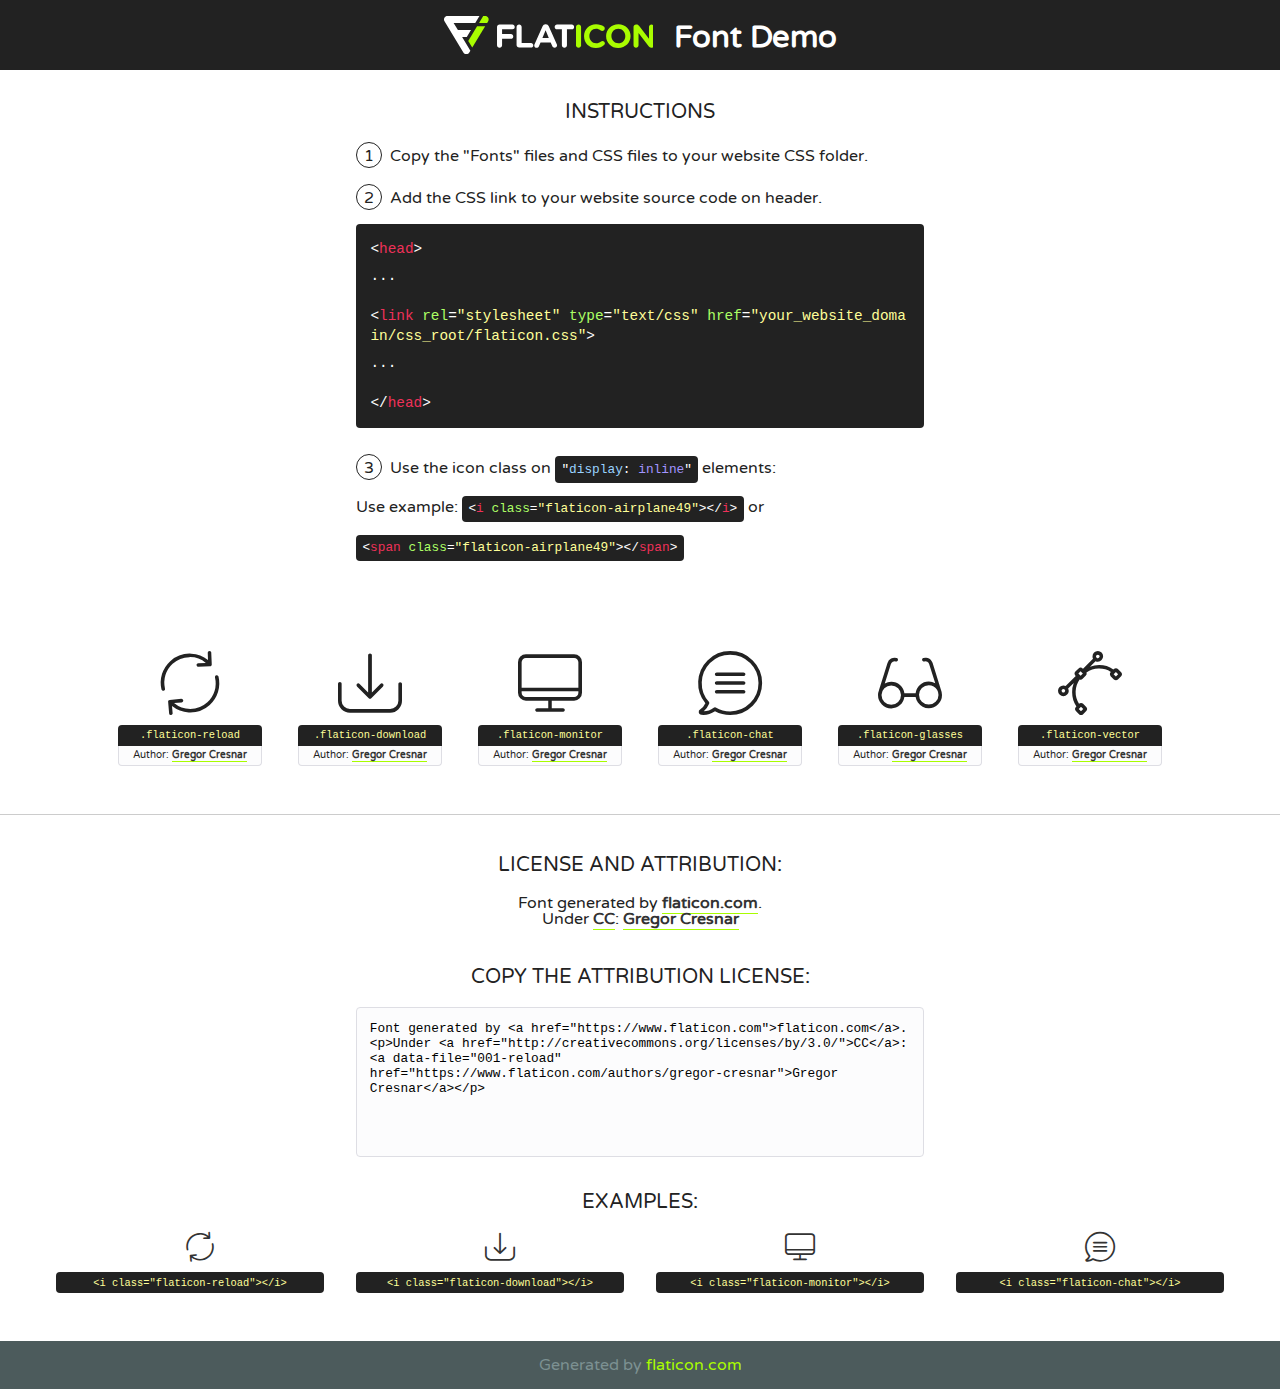
<file: fonts/flaticon/font/flaticon.html>
<!DOCTYPE html>
<!--
  Flaticon icon font: Flaticon
  Creation date: 21/03/2019 11:46
-->
<html>
<!DOCTYPE html>
<html>

<head>
    <title>Flaticon WebFont</title>
    <link href="http://fonts.googleapis.com/css?family=Varela+Round" rel="stylesheet" type="text/css" />
    <link rel="stylesheet" type="text/css" href="flaticon.css">
    <meta charset="UTF-8">
    <style>
    html, body, div, span, applet, object, iframe,
    h1, h2, h3, h4, h5, h6, p, blockquote, pre,
    a, abbr, acronym, address, big, cite, code,
    del, dfn, em, img, ins, kbd, q, s, samp,
    small, strike, strong, sub, sup, tt, var,
    b, u, i, center,
    dl, dt, dd, ol, ul, li,
    fieldset, form, label, legend,
    table, caption, tbody, tfoot, thead, tr, th, td,
    article, aside, canvas, details, embed, 
    figure, figcaption, footer, header, hgroup, 
    menu, nav, output, ruby, section, summary,
    time, mark, audio, video {
        margin: 0;
        padding: 0;
        border: 0;
        font-size: 100%;
        font: inherit;
        vertical-align: baseline;
    }
    /* HTML5 display-role reset for older browsers */
    article, aside, details, figcaption, figure, 
    footer, header, hgroup, menu, nav, section {
        display: block;
    }
    body {
        line-height: 1;
    }
    ol, ul {
        list-style: none;
    }
    blockquote, q {
        quotes: none;
    }
    blockquote:before, blockquote:after,
    q:before, q:after {
        content: '';
        content: none;
    }
    table {
        border-collapse: collapse;
        border-spacing: 0;
    }
    body {
        font-family: 'Varela Round', Helvetica, Arial, sans-serif;
        font-size: 16px;
        color: #222;
    }
    a {
        color: #333;
        border-bottom: 1px solid #a9fd00;
        font-weight: bold;
        text-decoration: none;
    }
    * {
        -moz-box-sizing: border-box;
        -webkit-box-sizing: border-box;
        box-sizing: border-box;
        margin: 0;
        padding: 0;
    }
    [class^="flaticon-"]:before, [class*=" flaticon-"]:before, [class^="flaticon-"]:after, [class*=" flaticon-"]:after {
        font-family: Flaticon;
        font-size: 30px;
        font-style: normal;
        margin-left: 20px;
        color: #333;
    }
    .wrapper {
        max-width: 600px;
        margin: auto;
        padding: 0 1em;
    }
    .title {
        font-size: 1.25em;
        text-align: center;
        margin-bottom: 1em;
        text-transform: uppercase;
    }
    header {
        text-align: center;
        background-color: #222;
        color: #fff;
        padding: 1em;
    }
    header .logo {
        width: 210px;
        height: 38px;
        display: inline-block;
        vertical-align: middle;
        margin-right: 1em;
        border: none;
    }
    header strong {
        font-size: 1.95em;
        font-weight: bold;
        vertical-align: middle;
        margin-top: 5px;
        display: inline-block;
    }
    .demo {
        margin: 2em auto;
        line-height: 1.25em;
    }
    .demo ul li {
        margin-bottom: 1em;
    }
    .demo ul li .num {
        color: #222;
        border-radius: 20px;
        display: inline-block;
        width: 26px;
        padding: 3px;
        height: 26px;
        text-align: center;
        margin-right: 0.5em;
        border: 1px solid #222;
    }
    .demo ul li code {
        background-color: #222;
        border-radius: 4px;
        padding: 0.25em 0.5em;
        display: inline-block;
        color: #fff;
        font-family: Consolas,Monaco,Lucida Console,Liberation Mono,DejaVu Sans Mono,Bitstream Vera Sans Mono,Courier New, monospace;
        font-weight: lighter;
        margin-top: 1em;
        font-size: 0.8em;
        word-break: break-all;
    }
    .demo ul li code.big {
        padding: 1em;
        font-size: 0.9em;
    }
    .demo ul li code .red {
        color: #EF3159;
    }
    .demo ul li code .green {
        color: #ACFF65;
    }
    .demo ul li code .yellow {
        color: #FFFF99;
    }
    .demo ul li code .blue {
        color: #99D3FF;
    }
    .demo ul li code .purple {
        color: #A295FF;
    }
    .demo ul li code .dots {
        margin-top: 0.5em;
        display: block;
    }
    #glyphs {
        border-bottom: 1px solid #ccc;
        padding: 2em 0;
        text-align: center;
    }
    .glyph {
        display: inline-block;
        width: 9em;
        margin: 1em;
        text-align: center;
        vertical-align: top;
        background: #FFF;
    }
    .glyph .glyph-icon {
        padding: 10px;
        display: block;
        font-family:"Flaticon";
        font-size: 64px;
        line-height: 1;
    }
    .glyph .glyph-icon:before {
        font-size: 64px;
        color: #222;
        margin-left: 0;
    }
    .class-name {
        font-size: 0.65em;
        background-color: #222;
        color: #fff;
        border-radius: 4px 4px 0 0;
        padding: 0.5em;
        color: #FFFF99;
        font-family: Consolas,Monaco,Lucida Console,Liberation Mono,DejaVu Sans Mono,Bitstream Vera Sans Mono,Courier New, monospace;
    }
    .author-name {
        font-size: 0.6em;
        background-color: #fcfcfd;
        border: 1px solid #DEDEE4;
        border-top: 0;
        border-radius: 0 0 4px 4px;
        padding: 0.5em;
    }
    .class-name:last-child {
        font-size: 10px;
        color:#888;
    }
    .class-name:last-child a {
        font-size: 10px;
        color:#555;
    }
    .class-name:last-child a:hover {
        color:#a9fd00;
    }
    .glyph > input {
        display: block;
        width: 100px;
        margin: 5px auto;
        text-align: center;
        font-size: 12px;
        cursor: text;
    }
    .glyph > input.icon-input {
        font-family:"Flaticon";
        font-size: 16px;
        margin-bottom: 10px;
    }
    .attribution .title {
        margin-top: 2em;
    }
    .attribution textarea {
        background-color: #fcfcfd;
        padding: 1em;
        border: none;
        box-shadow: none;
        border: 1px solid #DEDEE4;
        border-radius: 4px;
        resize: none;
        width: 100%;
        height: 150px;
        font-size: 0.8em;
        font-family: Consolas,Monaco,Lucida Console,Liberation Mono,DejaVu Sans Mono,Bitstream Vera Sans Mono,Courier New, monospace;
        -webkit-appearance: none;
    }
    .iconsuse {
        margin: 2em auto;
        text-align: center;
        max-width: 1200px;
    }
    .iconsuse:after {
        content: '';
        display: table;
        clear: both;
    }
    .iconsuse .image {
        float: left;
        width: 25%;
        padding: 0 1em;
    }
    .iconsuse .image p {
        margin-bottom: 1em;
    }
    .iconsuse .image span {
        display: block;
        font-size: 0.65em;
        background-color: #222;
        color: #fff;
        border-radius: 4px;
        padding: 0.5em;
        color: #FFFF99;
        margin-top: 1em;
        font-family: Consolas,Monaco,Lucida Console,Liberation Mono,DejaVu Sans Mono,Bitstream Vera Sans Mono,Courier New, monospace;
    }
    #footer {
        text-align: center;
        background-color: #4C5B5C;
        color: #7c9192;
        padding: 1em;
    }
    #footer a {
        border: none;
        color: #a9fd00;
        font-weight: normal;
    }
    @media (max-width: 960px) {
        .iconsuse .image {
            width: 50%;
        }
    }
    @media (max-width: 560px) {
        .iconsuse .image {
            width: 100%;
        }
    }
    </style>
</head>

<body class="characters-off">

    <header>
        <a href="https://www.flaticon.com" target="_blank" class="logo">
            <svg version="1.1" xmlns="http://www.w3.org/2000/svg" xmlns:xlink="http://www.w3.org/1999/xlink" xmlns:a="http://ns.adobe.com/AdobeSVGViewerExtensions/3.0/" viewBox="0 0 560.875 102.036" enable-background="new 0 0 560.875 102.036" xml:space="preserve">
                <defs>
                </defs>
                <g>
                    <g class="letters">
                        <path fill="#ffffff" d="M141.596,29.675c0-3.777,2.985-6.767,6.764-6.767h34.438c3.426,0,6.15,2.728,6.15,6.15
                        c0,3.43-2.724,6.149-6.15,6.149h-27.674v13.091h23.719c3.429,0,6.151,2.724,6.151,6.15c0,3.43-2.723,6.149-6.151,6.149h-23.719
                        v17.574c0,3.773-2.986,6.761-6.764,6.761c-3.779,0-6.764-2.989-6.764-6.761V29.675z"></path>
                        <path fill="#ffffff" d="M193.844,29.149c0-3.781,2.985-6.767,6.764-6.767c3.776,0,6.763,2.985,6.763,6.767v42.957h25.039
                        c3.426,0,6.149,2.726,6.149,6.153c0,3.425-2.723,6.15-6.149,6.15h-31.802c-3.779,0-6.764-2.986-6.764-6.768V29.149z"></path>
                        <path fill="#ffffff" d="M241.891,75.71l21.438-48.407c1.492-3.341,4.215-5.357,7.906-5.357h0.792
                        c3.686,0,6.323,2.017,7.815,5.357l21.439,48.407c0.436,0.967,0.701,1.845,0.701,2.723c0,3.602-2.809,6.501-6.414,6.501
                        c-3.161,0-5.269-1.845-6.499-4.655l-4.132-9.661h-27.059l-4.301,10.102c-1.144,2.631-3.426,4.214-6.237,4.214
                        c-3.517,0-6.24-2.81-6.24-6.325C241.1,77.64,241.451,76.677,241.891,75.71z M279.932,58.666l-8.521-20.297l-8.526,20.297H279.932
                        z"></path>
                        <path fill="#ffffff" d="M314.864,35.387H301.86c-3.429,0-6.239-2.813-6.239-6.238c0-3.429,2.811-6.24,6.239-6.24h39.533
                        c3.426,0,6.237,2.811,6.237,6.24c0,3.425-2.811,6.238-6.237,6.238h-13.001v42.785c0,3.773-2.99,6.761-6.764,6.761
                        c-3.779,0-6.764-2.989-6.764-6.761V35.387z"></path>
                        <path fill="#A9FD00" d="M352.615,29.149c0-3.781,2.985-6.767,6.767-6.767c3.774,0,6.761,2.985,6.761,6.767v49.024
                        c0,3.773-2.987,6.761-6.761,6.761c-3.781,0-6.767-2.989-6.767-6.761V29.149z"></path>
                        <path fill="#A9FD00" d="M374.132,53.836v-0.179c0-17.481,13.178-31.801,32.065-31.801c9.22,0,15.459,2.458,20.557,6.238
                        c1.402,1.054,2.637,2.985,2.637,5.357c0,3.692-2.985,6.59-6.681,6.59c-1.845,0-3.071-0.702-4.044-1.319
                        c-3.776-2.813-7.729-4.393-12.562-4.393c-10.364,0-17.831,8.611-17.831,19.154v0.173c0,10.542,7.291,19.329,17.831,19.329
                        c5.715,0,9.492-1.756,13.359-4.834c1.049-0.874,2.458-1.491,4.039-1.491c3.429,0,6.325,2.813,6.325,6.236
                        c0,2.106-1.056,3.78-2.282,4.834c-5.539,4.834-12.036,7.733-21.878,7.733C387.572,85.464,374.132,71.493,374.132,53.836z"></path>
                        <path fill="#A9FD00" d="M433.009,53.836v-0.179c0-17.481,13.79-31.801,32.766-31.801c18.981,0,32.592,14.143,32.592,31.628v0.173
                        c0,17.483-13.785,31.807-32.769,31.807C446.625,85.464,433.009,71.32,433.009,53.836z M484.224,53.836v-0.179
                        c0-10.539-7.725-19.326-18.626-19.326c-10.893,0-18.449,8.611-18.449,19.154v0.173c0,10.542,7.73,19.329,18.626,19.329
                        C476.676,72.986,484.224,64.378,484.224,53.836z"></path>
                        <path fill="#A9FD00" d="M506.233,29.321c0-3.774,2.99-6.763,6.767-6.763h1.401c3.252,0,5.183,1.583,7.029,3.953l26.093,34.265
                        V29.059c0-3.692,2.99-6.677,6.681-6.677c3.683,0,6.671,2.985,6.671,6.677v48.934c0,3.78-2.987,6.765-6.764,6.765h-0.436
                        c-3.257,0-5.188-1.581-7.034-3.953l-27.056-35.492v32.944c0,3.687-2.985,6.676-6.678,6.676c-3.683,0-6.673-2.989-6.673-6.676
                        V29.321z"></path>
                    </g>
                    <g class="insignia">
                        <path fill="#ffffff" d="M48.372,56.137h12.517l11.156-18.537H37.186L25.688,18.539h57.825L94.668,0H9.271
                        C5.925,0,2.842,1.801,1.198,4.716c-1.644,2.907-1.593,6.482,0.134,9.343l50.38,83.501c1.678,2.781,4.689,4.476,7.938,4.476
                        c3.246,0,6.257-1.695,7.935-4.476l2.898-4.804L48.372,56.137z"></path>
                        <g class="i">
                            <path fill="#A9FD00" d="M93.575,18.539h0.031v0.004l21.652,0.004l2.705-4.488c1.727-2.861,1.778-6.436,0.133-9.343
                            C116.454,1.801,113.371,0,110.026,0h-5.294L93.575,18.539z"></path>
                            <polygon fill="#A9FD00" points="88.291,27.356 64.725,66.486 75.519,84.404 109.942,27.356"></polygon>
                        </g>
                    </g>
                </g>
            </svg>
        </a>
        <strong>Font Demo</strong>
    </header>


    <section class="demo wrapper">

        <p class="title">Instructions</p>

        <ul>
            <li>
                <span class="num">1</span>Copy the "Fonts" files and CSS files to your website CSS folder.
            </li>
            <li>
                <span class="num">2</span>Add the CSS link to your website source code on header.
                <code class="big">
                    &lt;<span class="red">head</span>&gt;
                    <br/><span class="dots">...</span>
                    <br/>&lt;<span class="red">link</span> <span class="green">rel</span>=<span class="yellow">"stylesheet"</span> <span class="green">type</span>=<span class="yellow">"text/css"</span> <span class="green">href</span>=<span class="yellow">"your_website_domain/css_root/flaticon.css"</span>&gt;
                    <br/><span class="dots">...</span>
                    <br/>&lt;/<span class="red">head</span>&gt;
                </code>
            </li>

            <li>
                <p>
                    <span class="num">3</span>Use the icon class on <code>"<span class="blue">display</span>:<span class="purple"> inline</span>"</code> elements:
                    <br />
                    Use example: <code>&lt;<span class="red">i</span> <span class="green">class</span>=<span class="yellow">&quot;flaticon-airplane49&quot;</span>&gt;&lt;/<span class="red">i</span>&gt;</code> or <code>&lt;<span class="red">span</span> <span class="green">class</span>=<span class="yellow">&quot;flaticon-airplane49&quot;</span>&gt;&lt;/<span class="red">span</span>&gt;</code>
            </li>
        </ul>

    </section>




   <section id="glyphs">          
    
      
        <div class="glyph"><div class="glyph-icon flaticon-reload"></div>
            <div class="class-name">.flaticon-reload</div>
            <div class="author-name">Author: <a data-file="001-reload" href="https://www.flaticon.com/authors/gregor-cresnar">Gregor Cresnar</a> </div> 
        </div>        
        
        <div class="glyph"><div class="glyph-icon flaticon-download"></div>
            <div class="class-name">.flaticon-download</div>
            <div class="author-name">Author: <a data-file="002-download" href="https://www.flaticon.com/authors/gregor-cresnar">Gregor Cresnar</a> </div> 
        </div>        
        
        <div class="glyph"><div class="glyph-icon flaticon-monitor"></div>
            <div class="class-name">.flaticon-monitor</div>
            <div class="author-name">Author: <a data-file="003-monitor" href="https://www.flaticon.com/authors/gregor-cresnar">Gregor Cresnar</a> </div> 
        </div>        
        
        <div class="glyph"><div class="glyph-icon flaticon-chat"></div>
            <div class="class-name">.flaticon-chat</div>
            <div class="author-name">Author: <a data-file="004-chat" href="https://www.flaticon.com/authors/gregor-cresnar">Gregor Cresnar</a> </div> 
        </div>        
        
        <div class="glyph"><div class="glyph-icon flaticon-glasses"></div>
            <div class="class-name">.flaticon-glasses</div>
            <div class="author-name">Author: <a data-file="005-glasses" href="https://www.flaticon.com/authors/gregor-cresnar">Gregor Cresnar</a> </div> 
        </div>        
        
        <div class="glyph"><div class="glyph-icon flaticon-vector"></div>
            <div class="class-name">.flaticon-vector</div>
            <div class="author-name">Author: <a data-file="006-vector" href="https://www.flaticon.com/authors/gregor-cresnar">Gregor Cresnar</a> </div> 
        </div>        
        

    </section>



    <section class="attribution wrapper"   style="text-align:center;">

      <div class="title">License and attribution:</div><div class="attrDiv">Font generated by <a href="https://www.flaticon.com">flaticon.com</a>. <div><p>Under <a href="http://creativecommons.org/licenses/by/3.0/">CC</a>: <a data-file="001-reload" href="https://www.flaticon.com/authors/gregor-cresnar">Gregor Cresnar</a></p>  </div>
      </div>
      <div class="title">Copy the Attribution License:</div>

    <textarea onclick="this.focus();this.select();">Font generated by &lt;a href=&quot;https://www.flaticon.com&quot;&gt;flaticon.com&lt;/a&gt;. <p>Under <a href="http://creativecommons.org/licenses/by/3.0/">CC</a>: <a data-file="001-reload" href="https://www.flaticon.com/authors/gregor-cresnar">Gregor Cresnar</a></p>  
     </textarea>

    </section>

    <section class="iconsuse">

          <div class="title">Examples:</div>            
             
            <div class="image">
                <p>
                    <i class="glyph-icon flaticon-reload"></i> 
                    <span>&lt;i class=&quot;flaticon-reload&quot;&gt;&lt;/i&gt;</span>
                </p>
            </div>
            
            <div class="image">
                <p>
                    <i class="glyph-icon flaticon-download"></i> 
                    <span>&lt;i class=&quot;flaticon-download&quot;&gt;&lt;/i&gt;</span>
                </p>
            </div>
            
            <div class="image">
                <p>
                    <i class="glyph-icon flaticon-monitor"></i> 
                    <span>&lt;i class=&quot;flaticon-monitor&quot;&gt;&lt;/i&gt;</span>
                </p>
            </div>
            
            <div class="image">
                <p>
                    <i class="glyph-icon flaticon-chat"></i> 
                    <span>&lt;i class=&quot;flaticon-chat&quot;&gt;&lt;/i&gt;</span>
                </p>
            </div>
                       
        </div>
                            
    </section>

<div id="footer">
    <div>Generated by <a href="https://www.flaticon.com">flaticon.com</a>
    </div>
</div>



</body>
</html>
</file>
<file: fonts/flaticon/font/flaticon.css>
/*
  	Flaticon icon font: Flaticon
  	Creation date: 21/03/2019 11:46
  	*/

@font-face {
  font-family: "Flaticon";
  src: url("./Flaticon.eot");
  src: url("./Flaticon.eot?#iefix") format("embedded-opentype"),
       url("./Flaticon.woff2") format("woff2"),
       url("./Flaticon.woff") format("woff"),
       url("./Flaticon.ttf") format("truetype"),
       url("./Flaticon.svg#Flaticon") format("svg");
  font-weight: normal;
  font-style: normal;
}

@media screen and (-webkit-min-device-pixel-ratio:0) {
  @font-face {
    font-family: "Flaticon";
    src: url("./Flaticon.svg#Flaticon") format("svg");
  }
}

[class^="flaticon-"]:before, [class*=" flaticon-"]:before,
[class^="flaticon-"]:after, [class*=" flaticon-"]:after {   
  font-family: "Flaticon";
  font-style: normal;
  font-weight: normal;
  font-variant: normal;
  line-height: 1;
  text-decoration: inherit;
  text-rendering: optimizeLegibility;
  text-transform: none;
  -moz-osx-font-smoothing: grayscale;
  -webkit-font-smoothing: antialiased;
  font-smoothing: antialiased;
}

.flaticon-reload:before { content: "\f100"; }
.flaticon-download:before { content: "\f101"; }
.flaticon-monitor:before { content: "\f102"; }
.flaticon-chat:before { content: "\f103"; }
.flaticon-glasses:before { content: "\f104"; }
.flaticon-vector:before { content: "\f105"; }
</file>
